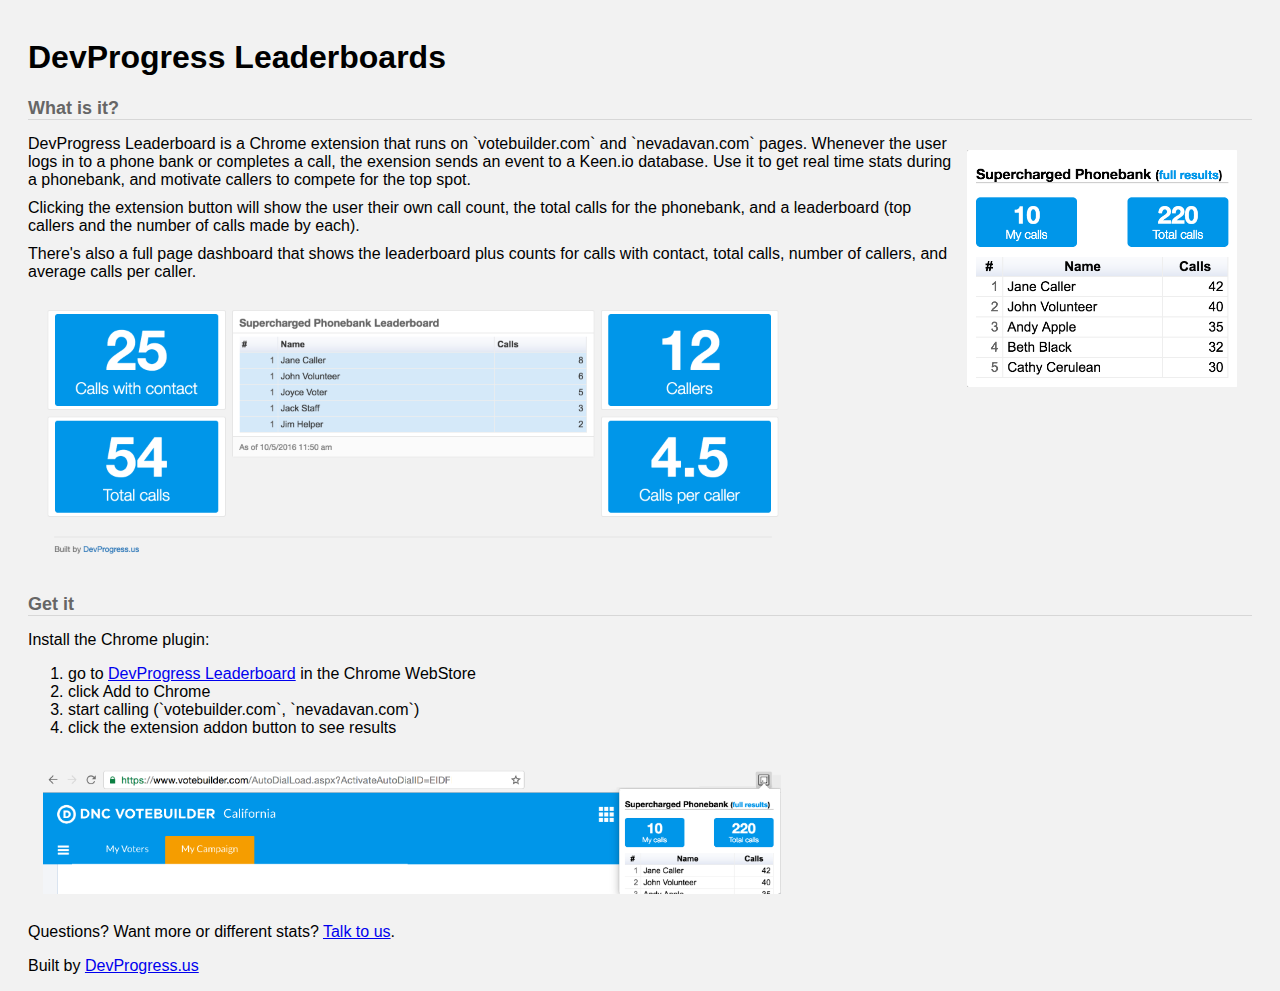
<file: index.html>
<!DOCTYPE html>
<html>
<!--
 ____             ____
|  _ \  _____   _|  _ \ _ __ ___   __ _ _ __ ___  ___ ___  _   _ ___
| | | |/ _ \ \ / / |_) | '__/ _ \ / _` | '__/ _ \/ __/ __|| | | / __|
| |_| |  __/\ V /|  __/| | | (_) | (_| | | |  __/\__ \__ \| |_| \__ \
|____/ \___| \_/ |_|   |_|  \___/ \__, |_|  \___||___/___(_)__,_|___/
                                  |___/
 xxxxxxxxxxxxxxxxxxxxxxx
x                     //x
x   xxxxxxxxxxxxxxxxx///x   We are volunteers using our skills and expertise
x  x                 x//x   to create tech tools to help elect Hillary
x  x                 x//x   Clinton and other Democratic and progressive
x  x     .           x//x   candidates. We are coders, designers, leaders,
x  x  __.'.__        x//x   writers, mentors, and researchers. Each project
x  x '-.   .-'       x//x   we work on focuses on an app, service, data
x  x   /.'.\         x//x   resource, or other technology to advance the
x  x   '   '         x//x   cause. We are a team — join us!
x   xxxxxxxxxxxxxxxxx///x
x///////////////////////x   http://DevProgress.us
 xxxxxxxxxxxxxxxxxxxxxxx

-->
<head>
  <meta charset=utf-8 />
  <meta name="viewport" content="width=device-width, initial-scale=1.0">
  <title>DevProgress Leaderboard</title>
  <link rel="stylesheet" type="text/css" href="https://maxcdn.bootstrapcdn.com/bootstrap/3.3.7/js/bootstrap.min.js" />
  <link rel="stylesheet" type="text/css" href="css/keen-dashboards.css" />
</head>
<body class="application index">
<h1>DevProgress Leaderboards</h1>
<h2>What is it?</h2>

<img src="images/extension.png" width="270px" alt="extension view" align="right" class="img-thumbnail">
<div>
    DevProgress Leaderboard is a Chrome extension that runs on `votebuilder.com` and `nevadavan.com` pages.  Whenever the user logs in to a phone bank or completes a call, the exension sends an event to a Keen.io database.  Use it to get real time stats during a phonebank, and motivate callers to compete for the top spot.
</div>
<div>
    Clicking the extension button will show the user their own call count, the total calls for the phonebank, and a leaderboard (top callers and the number of calls made by each).
</div>
<div>
    There's also a full page dashboard that shows the leaderboard plus counts for calls with contact, total calls, number of callers, and average calls per caller.
</div>
<div>
    <img src="images/dashboard.png" width="738px" alt="dashboard view" class="img-thumbnail">
</div>

<h2>Get it</h2>

Install the Chrome plugin:
<ol>
    <li>go to <a href="https://chrome.google.com/webstore/detail/hcljcpikiaphohbehdnnhnibgnmfnfhe" target="install">DevProgress Leaderboard</a> in the Chrome WebStore</li>
    <li>click Add to Chrome</li>
    <li>start calling (`votebuilder.com`, `nevadavan.com`)
    <li>click the extension addon button to see results
</ol>

<div>
    <img src="images/toolbar.png" alt="toolbar" width="738px">
</div>

<div>
    Questions? Want more or different stats? <a href="http://github.com/devprogress/calling-leaderboards/issues/new">Talk to us</a>.
</div>
    <p class="small text-muted">Built by <a href="http://devprogress.us">DevProgress.us</a></p>
<div>
</div>
</body>
</html>
</file>
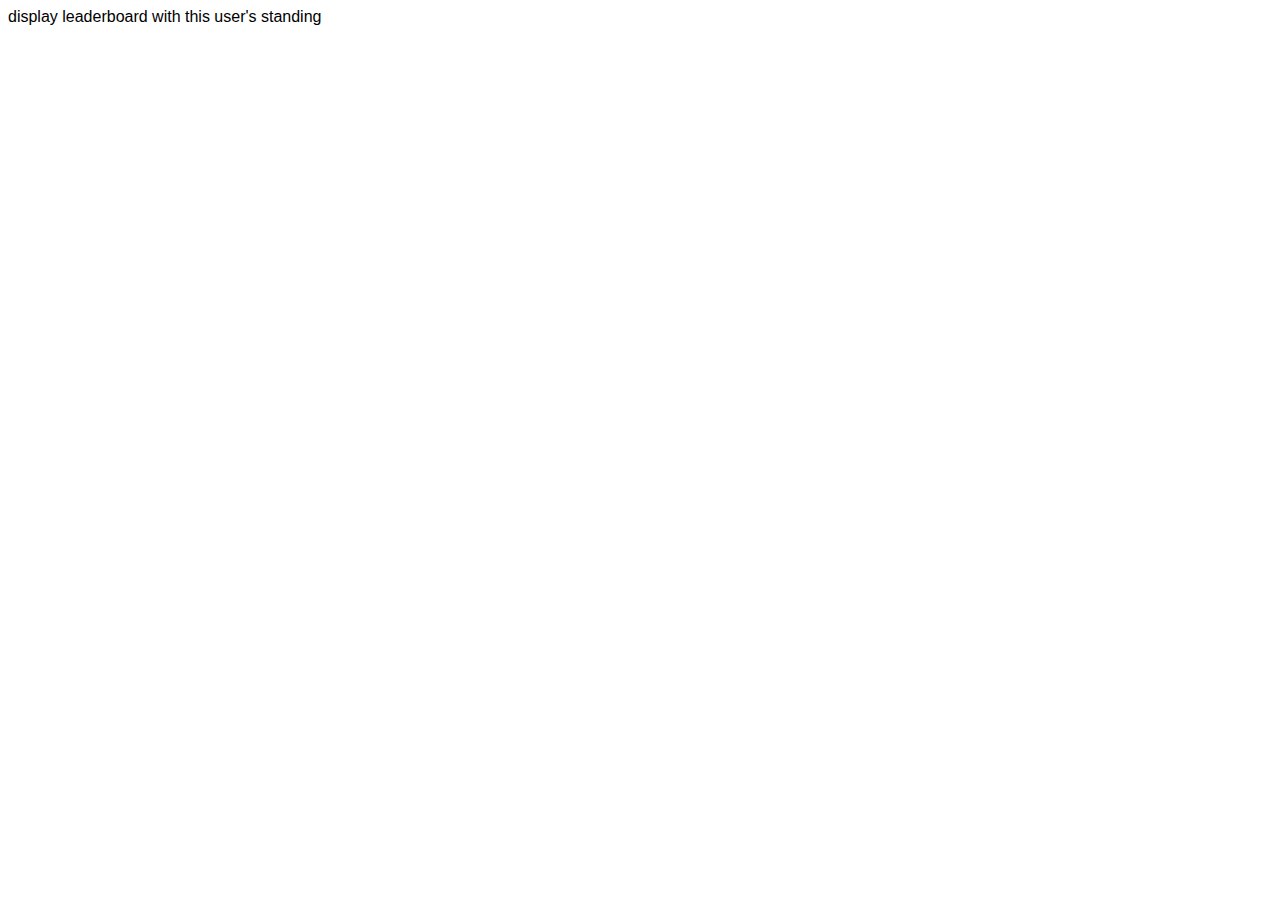
<file: chrome-extension/popup.html>
<!doctype html>
<html>
  <head>
    <title>DevProgress Leaderboard</title>
    <style>
      body {
        font-family: "Segoe UI", "Lucida Grande", Tahoma, sans-serif;
        font-size: 100%;
      }
      #status {
        /* avoid an excessively wide status text */
        white-space: pre;
        text-overflow: ellipsis;
        overflow: hidden;
        max-width: 400px;
      }
    </style>

    <script src="popup.js"></script>
  </head>
  <body>
    display leaderboard
    with this user's standing
  </body>
</html>
</file>
<file: css/keen-dashboards.css>
/*
 * Full-page application style
 */

body.application,
.keen-dashboard {
  background: #f2f2f2;
  font-family: 'Gotham Rounded SSm A', 'Gotham Rounded SSm B', 'Helvetica Neue', Helvetica, Arial, sans-serif;
  padding: 10px 20px 0;
}

body.application > .container-fluid,
.keen-dashboard > .container-fluid {
  margin: 0 0 32px;
  margin: 0 0 2rem;
  padding-left: 0;
  padding-right: 0;
}

body.application div[class^="col-"],
.keen-dashboard div[class^="col-"] {
  padding-left: 5px;
  padding-right: 5px;
}

body.application div[class^="col-"] div[class^="col-"],
.keen-dashboard div[class^="col-"] div[class^="col-"] {
  padding-left: 15px;
  padding-right: 15px;
}

body.application hr,
.keen-dashboard hr {
  border-color: #d7d7d7;
  margin: 10px 0;
}

body.application .navbar-inverse,
.keen-dashboard .navbar-inverse {
  background-color: #3d4a57;
  border-color: #333;
}

body.application .navbar-inverse .navbar-nav > li > a,
body.application .navbar .navbar-brand,
.keen-dashboard .navbar-inverse .navbar-nav > li > a,
.keen-dashboard .navbar .navbar-brand {
  color: #fbfbfb;
  text-decoration: none;
}

body.application .main-nav > li > a:hover,
.keen-dashboard .main-nav > li > a:hover {
  border-bottom: 2px solid transparent;
  -webkit-transition: border 300ms ease;
  -o-transition: border 300ms ease;
  transition: border 300ms ease;
  border-bottom-color: white;
}

body.application .return-link,
body.application .return-link:focus,
body.application .return-link:hover,
.keen-dashboard .return-link,
.keen-dashboard .return-link:focus,
.keen-dashboard .return-link:hover {
  text-decoration: none;
}


.chart-wrapper {
  background: #fff;
  border: 1px solid #e2e2e2;
  border-radius: 3px;
  margin-bottom: 10px;
}
.chart-wrapper .chart-title {
  border-bottom: 1px solid #d7d7d7;
  color: #666;
  font-size: 16px;
  font-weight: bold;
  padding: 7px 10px 4px;
}

.chart-wrapper .chart-stage {
  overflow: hidden;
  padding: 5px 10px;
  position: relative;
}

.chart-wrapper .chart-notes {
  background: #fbfbfb;
  border-top: 1px solid #e2e2e2;
  color: #808080;
  font-size: 12px;
  padding: 8px 10px 5px;
}

.keen-metric {
    background: #0D98E6 !important;
}

.index h2 {
  border-bottom: 1px solid #d7d7d7;
  color: #666;
  font-size: 18px;
  font-weight: bold;
}

.index img {
  padding: 5px;
  margin: 10px;
}

.index div {
  margin-bottom: 10px;
}

text[aria-hidden] {
  display: none;
}
</file>
